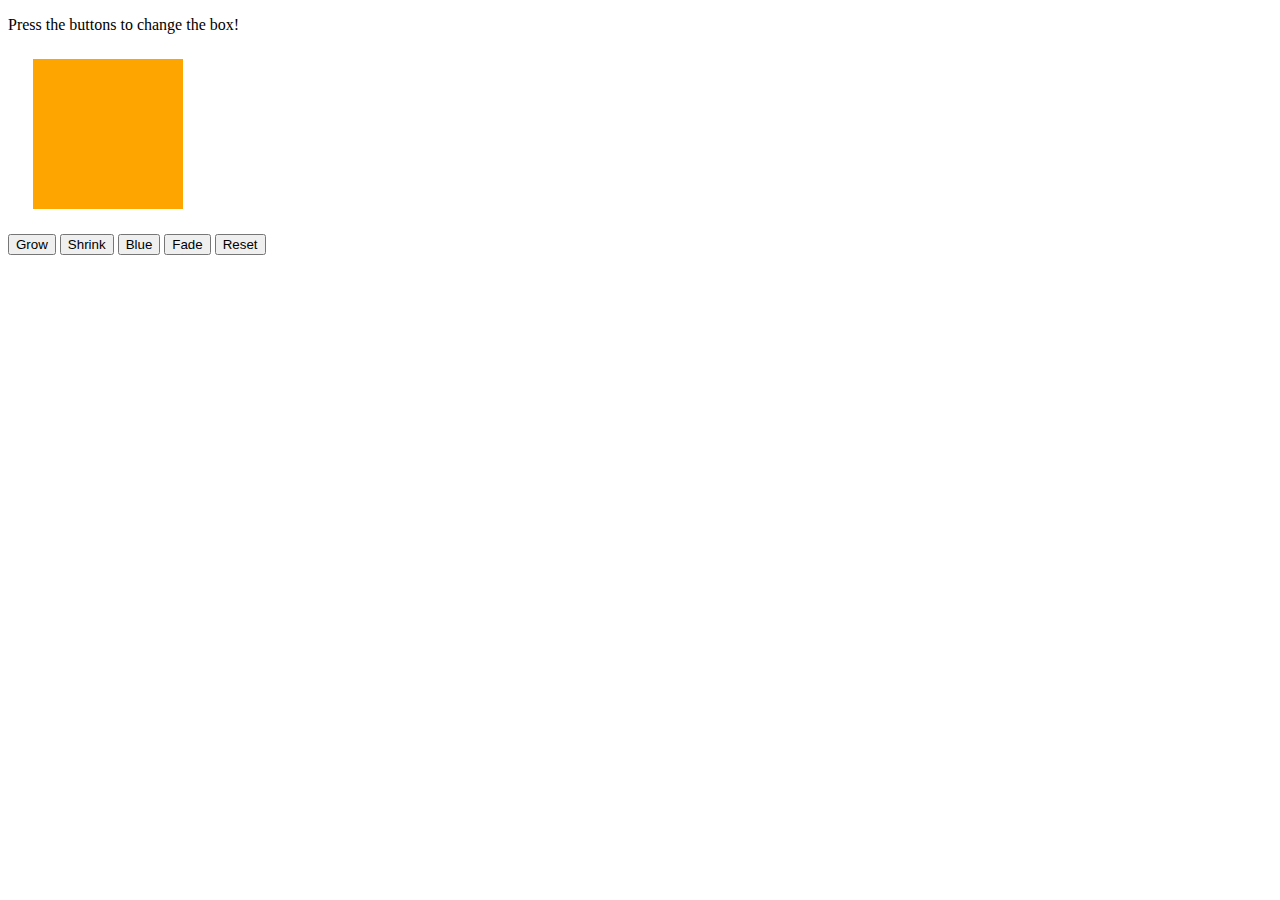
<file: js_exercise/index.html>
<!DOCTYPE html>
<html>
  <head>
    <title>Watch That Box</title>

    <script type="text/javascript" src="javascript.js"></script>
  </head>
  <body>
    <p>Press the buttons to change the box!</p>

    <div
      id="box"
      style="
        height: 150px;
        width: 150px;
        background-color: orange;
        margin: 25px;
      "
    ></div>

    <button id="grow_button">Grow</button>
    <button id="shrink_button">Shrink</button>
    <button id="blue_button">Blue</button>
    <button id="fade_button">Fade</button>
    <button id="reset_button">Reset</button>

    <script type="text/javascript" src="javascript.js"></script>
  </body>
</html>
</file>
